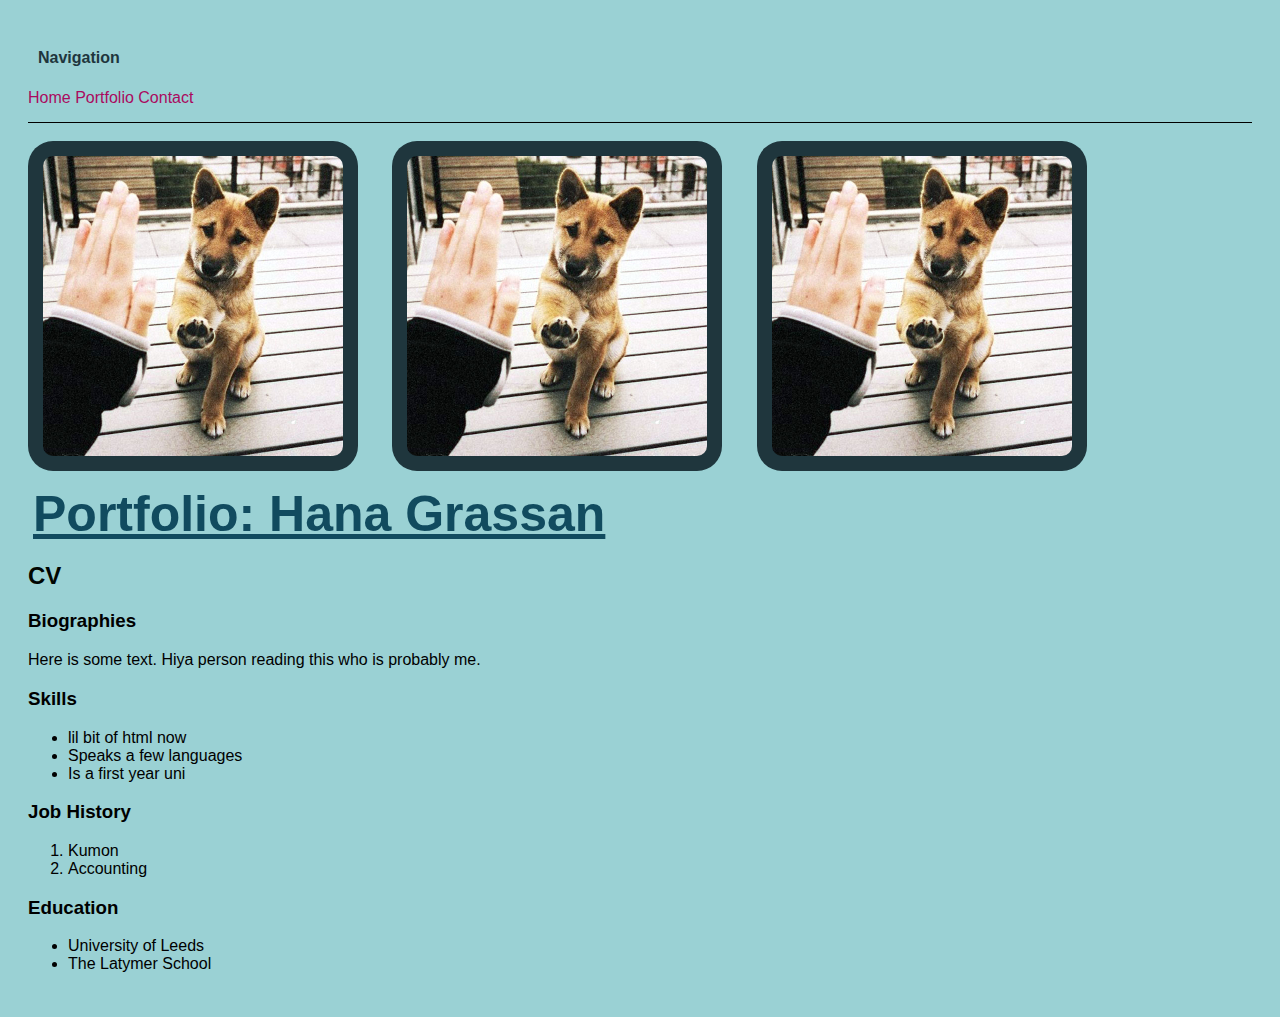
<file: index.html>
<!DOCTYPE html>
<html>
	<head>
		<title>Hana Grassan: Portfolio</title>
		<link rel="stylesheet" type="text/css" href="CSS/index.css">
	</head>
	<body>

		<h4 class="h4">Navigation</h4>

		<nav class="nav">
			<a class="no_under" href="index.html">Home</a>
			<a class="no_under" href="portfolio.html">Portfolio</a>
			<a class="no_under" href="contact.html">Contact</a>

		</nav>			

		<br>

		<img class="imgrcorners" src="images/puppy.jpg" width="300px">
		<img class="imgrcorners" src="images/puppy.jpg" width="300px">
		<img class="imgrcorners" src="images/puppy.jpg" width="300px">

		<h1>Portfolio: Hana Grassan</h1>
		<h2> CV</h2>
		<h3>Biographies</h3>

		<p>Here is some text. Hiya person reading this who is probably me.</p>

		<h3>Skills</h3>
		<ul>
			<li>lil bit of html now</li>
			<li>Speaks a few languages</li>
			<li>Is a first year uni</li>
		</ul>

		<h3>Job History</h3>
		<ol>
			<li>Kumon</li>
			<li>Accounting</li>
		</ol>

		<h3>Education</h3>
		<ul>
			<li>University of Leeds</li>
			<li>The Latymer School</li>
		</ul>



	</body>
</html>
</file>
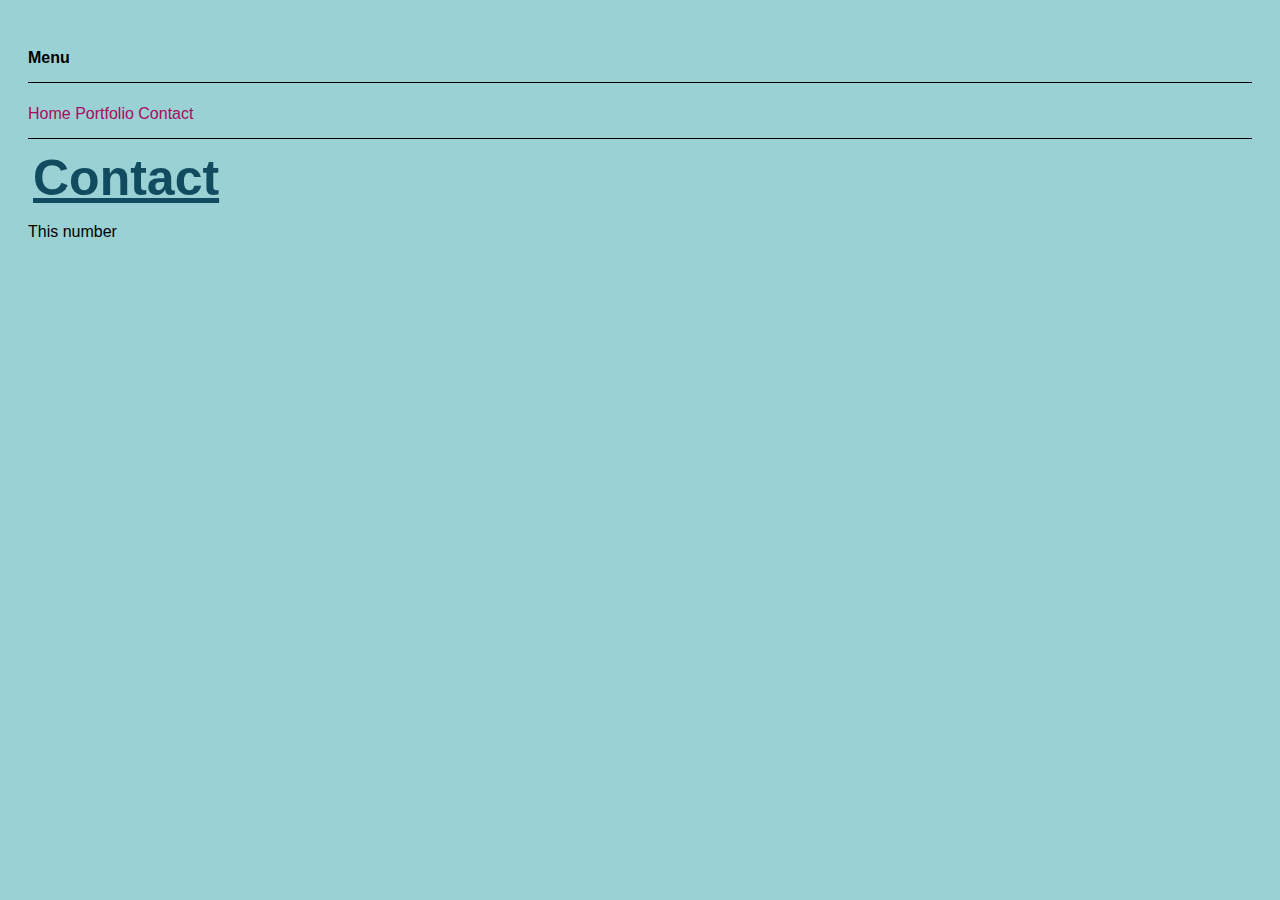
<file: contact.html>
<!DOCTYPE html>
<html>
	<head>
		<link rel="stylesheet" type="text/css" href="CSS/index.css">
		<title>Contact</title>
	</head>

	<h4 id="header">Menu</h4>

	<nav class="nav">
		
			<a class="no_under" href="index.html">Home</a>
			<a class="no_under" href="portfolio.html">Portfolio</a>
			<a class="no_under" href="contact.html">Contact</a>
			
	</nav>	

	<body>
		<h1>Contact</h1>

		<p>This number</p>
	</body>
</html>
</file>
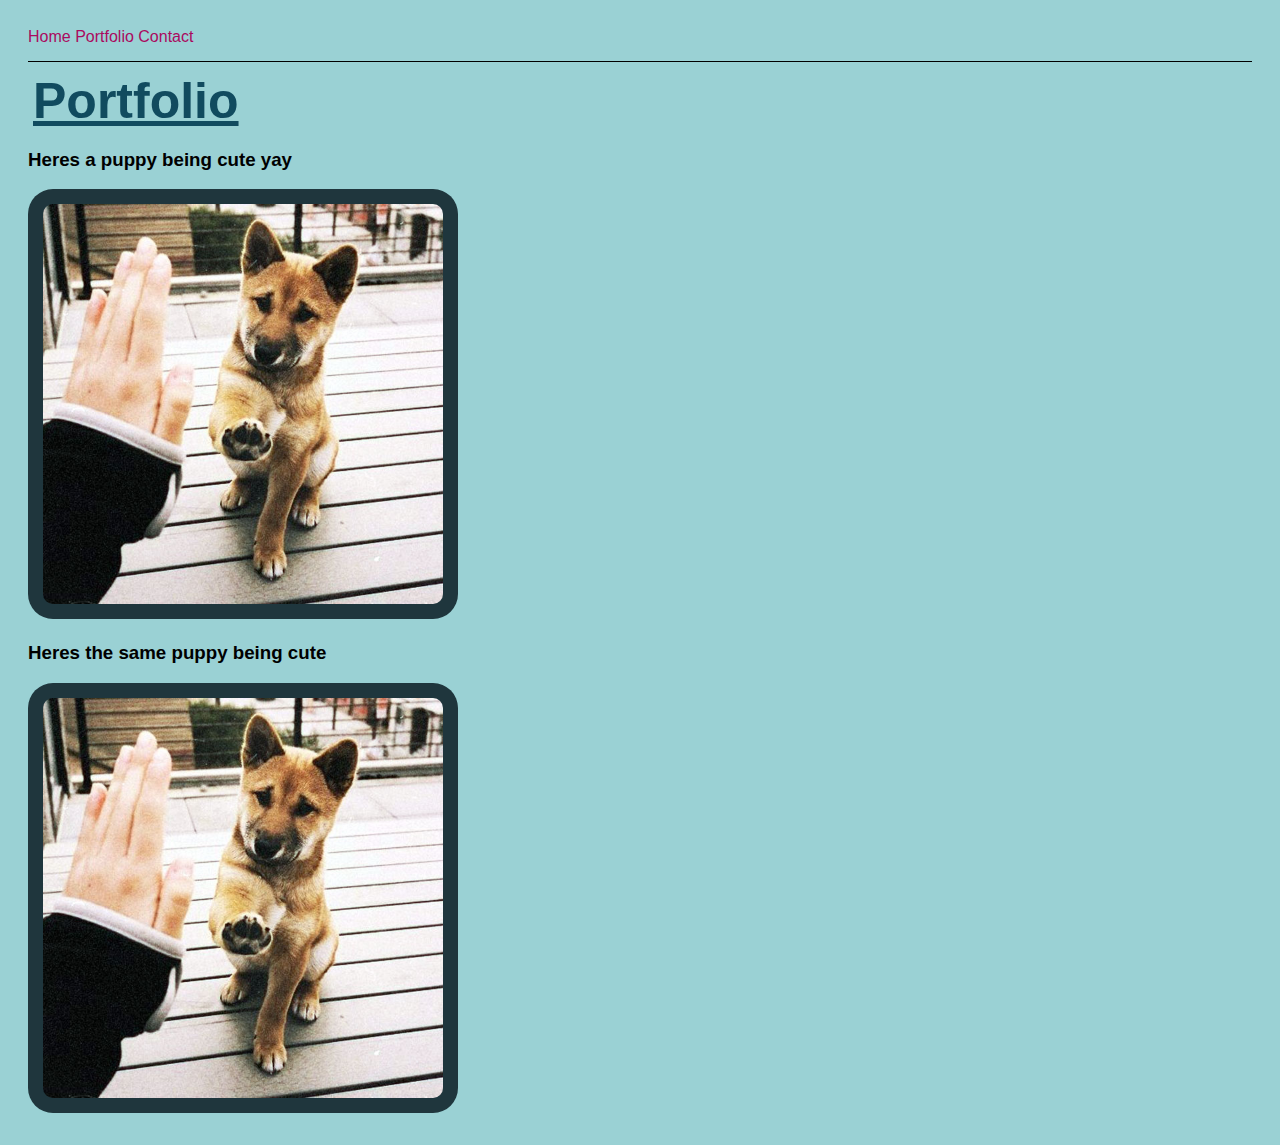
<file: portfolio.html>
<!DOCTYPE html>
<html>
	<head>
		<title>Portfolio</title>
		<link rel="stylesheet" type="text/css" href="CSS/index.css">
	</head>

		<nav class="nav">
			<a class="no_under" href="index.html">Home</a>
			<a class="no_under" href="portfolio.html">Portfolio</a>
			<a class="no_under" href="contact.html">Contact</a>
			
		</nav>
		
		<h1>Portfolio</h1>
		<h3>Heres a puppy being cute yay</h3>
			<img class="imgrcorners" src="images/puppy.jpg" width="400px">

		<h3>Heres the same puppy being cute</h3>
			<img class="imgrcorners" src="images/puppy.jpg" width="400px">
	<body>
		

</body>
</html>
</file>
<file: CSS/index.css>
h1 {
	 	font-size: 50px;
	 	color: #114B5F;
	 	font-family: "Trebuchet MS", Helvetica, sans-serif;
	 	text-decoration: underline;
	 	margin-top: 10px;
	    margin-bottom: 5px;
	    margin-right: 5px;
	    margin-left: 5px;
	 }

	h2{
		color: #000501;
	}

	.imgrcorners {
		border-radius: 25px;
	    background: #1F363D;
	    padding: 15px; 
	    margin-right: 30px;
	}

	.no_under {
		text-decoration: none;
	}

	.nav {
	    margin: 0 auto;
	    border-bottom: 0.5px solid black;
		padding-bottom: 15px 
	}


	body {
		background-color: #9AD1D4;
		padding: 20px;
		font-family: "Trebuchet MS", Helvetica, sans-serif;
	}

	#header {
		border-bottom: 0.5px solid black;
		padding-bottom: 15px;
	}

	.h4 {
		padding-left: 10px;
		color: #1F363D;
	}

	/* unvisited link */
a:link {
    color: #aa0a5f;

}

/* mouse over link */
a:hover {
    font-size: 20px;
    }

/* selected link */
a:active {
    color: blue;
}
</file>
